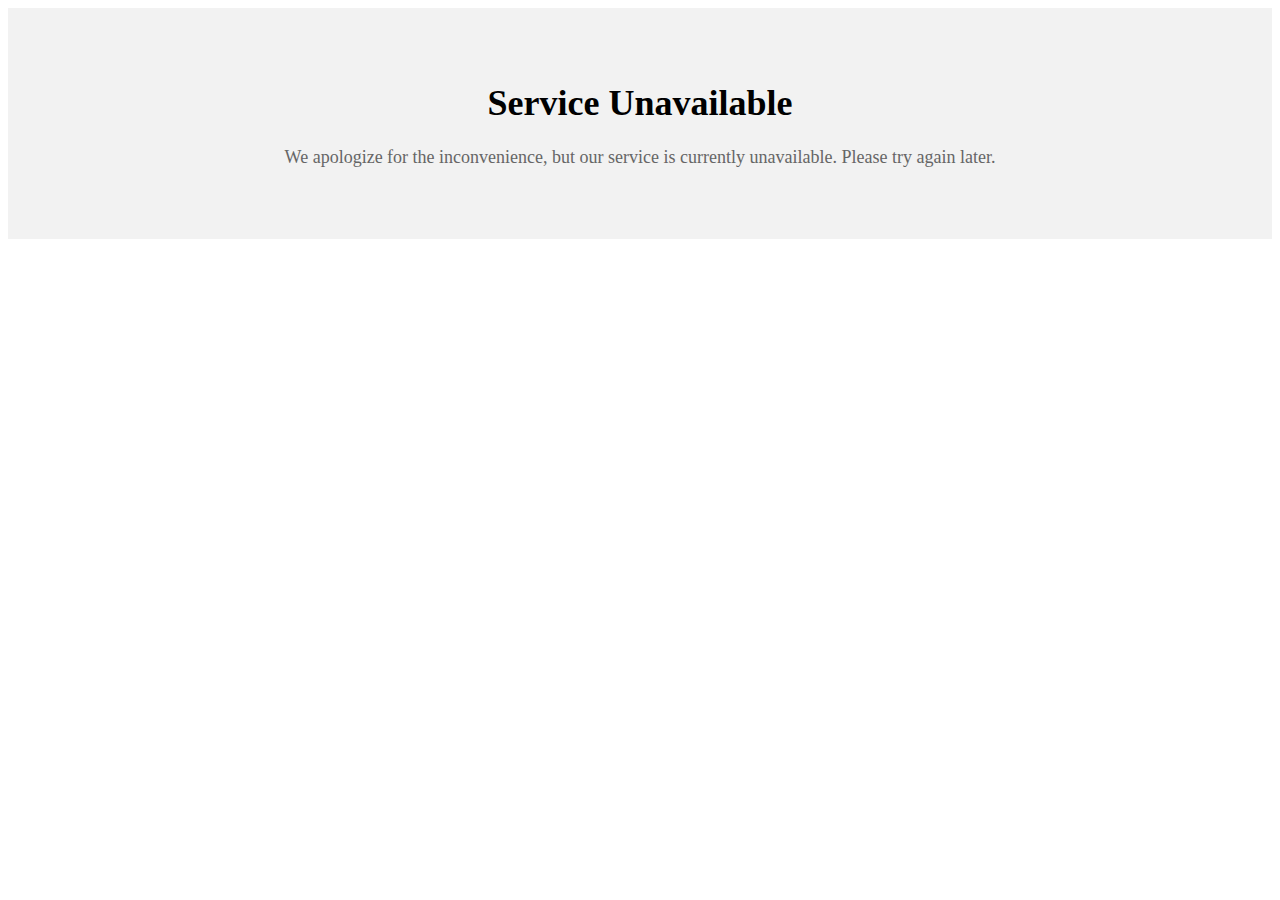
<file: landing page/exser.html>
<!DOCTYPE html>
<html lang="en">
<head>
    <meta charset="UTF-8">
    <meta http-equiv="X-UA-Compatible" content="IE=edge">
    <meta name="viewport" content="width=device-width, initial-scale=1.0">
    <title>unavailablet</title>
</head>
<body>

    <div id="unavailable">
        <style>
            #unavailable {
    text-align: center;
    padding: 50px;
    background-color: #f2f2f2;
}

#unavailable h1 {
    font-size: 36px;
    font-weight: bold;
    margin-bottom: 20px;
}

#unavailable p {
    font-size: 18px;
    color: #666;
    line-height: 1.5;
}

        </style>
        <h1>Service Unavailable</h1>
        <p>We apologize for the inconvenience, but our service is currently unavailable. Please try again later.</p>
      </div>
      
</body>
</html>
</file>
